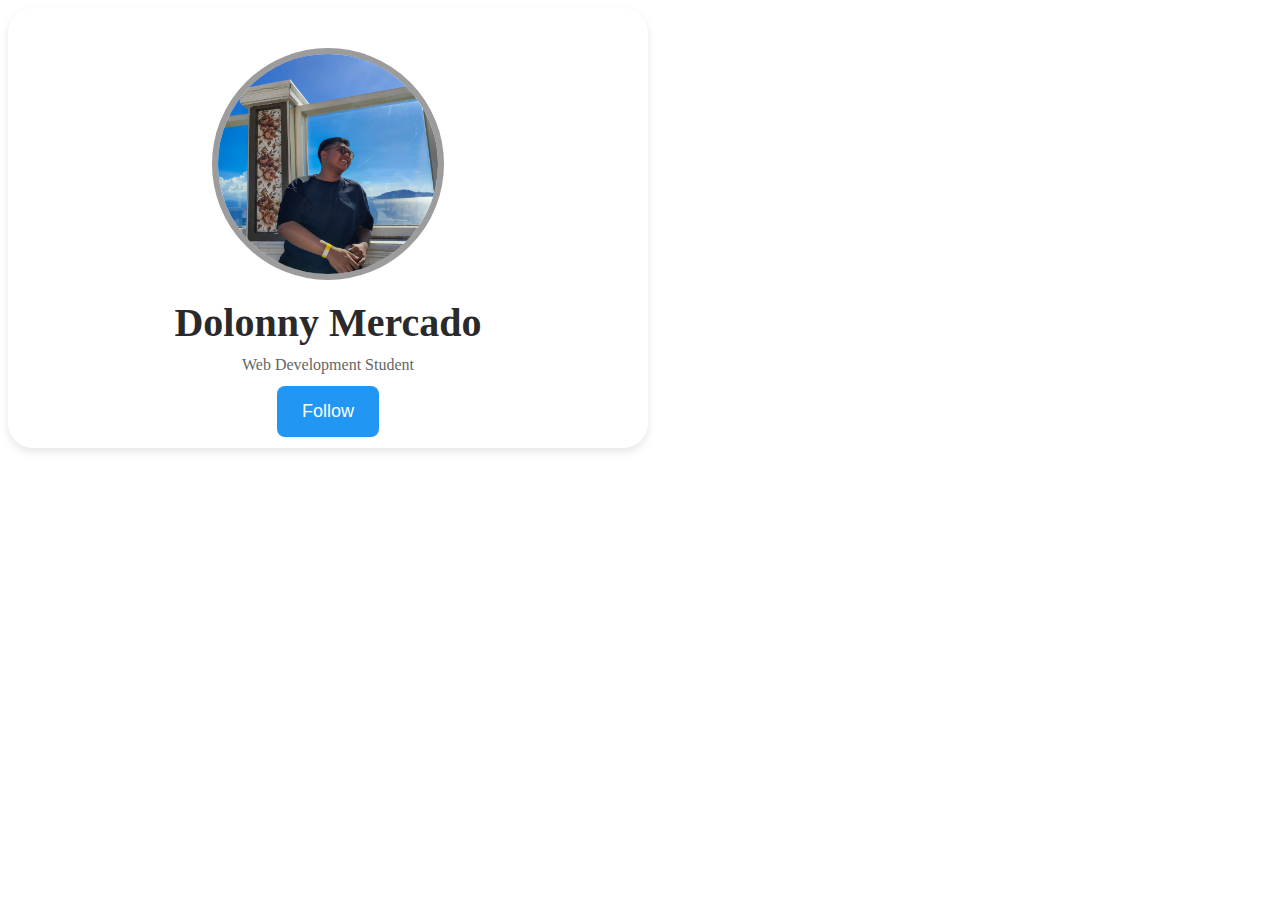
<file: index.html>
<!DOCTYPE html>
<html lang="en">
<head>
    <meta charset="UTF-8">
    <meta name="viewport" content="width=device-width, initial-scale=1.0">
    <title>My Profile Card</title>
    <link rel="stylesheet" href="style.css">
</head>
<body>
    <div class="card">
        <img src="1748428781008.jpg" alt="Dolonny Mercado" class="profile-img">
        <h2>Dolonny Mercado</h2>
        <p>Web Development Student</p>
        <button>Follow</button>
    </div>
</body>
</html>
</file>
<file: style.css>
<<<<<<< HEAD
body {
    margin: 0;
    padding: 0;
    height: 100vh;
    background: linear-gradient(to bottom, #417be7, #003375); 
    display: flex; /* Added to enable flexbox centering */
    justify-content: center;
    align-items: center;
    font-family: Helvetica, sans-serif;
}

.card {
    background: white;
    border-radius: 25px;
    box-shadow: 0 4px 8px rgba(0, 0, 0, 0.1);
    padding: 20px;
    height: 400px;
    width: 600px;
    text-align: center;
    transition: transform 0.3s ease, box-shadow 0.3s ease;
}

.card:hover {
    transform: scale(1.03);
    box-shadow: 0 8px 16px rgba(0, 0, 0, 0.2);
}

.profile-img {
    width: 220px;
    height: 220px;
    border-radius: 65%;
    border: 6px solid #9c9c9c; 
    margin-top: 20px;
    margin-bottom: 5px;
    object-fit: cover;
}

h2 {
    font-size: 40px;
    font-weight: bold;
    color: #2b2a2a; 
    margin: 10px 0;
}

p {
    font-size: 16px;
    font-style: light;
    color: #666; 
    margin: 7px 0;
}

button {
    background-color: #2196F3; 
    color: white;
    border: none;
    padding: 15px 25px;
    border-radius: 8px;
    font-size: 18px;
    cursor: pointer;
    margin-top: 5px;
    transition: transform 0.5s ease, background-color 0.7s ease; 
}

button:hover {
    transform: scale(1.05);
    box-shadow: 0 8px 16px rgba(0, 0, 0, 0.2);
    background-color: #002b86;
}
=======
body {
    margin: 0;
    padding: 0;
    height: 100vh;
    background: linear-gradient(to bottom, #417be7, #003375); 
    display: flex; /* Added to enable flexbox centering */
    justify-content: center;
    align-items: center;
    font-family: Helvetica, sans-serif;
}

.card {
    background: white;
    border-radius: 25px;
    box-shadow: 0 4px 8px rgba(0, 0, 0, 0.1);
    padding: 20px;
    height: 400px;
    width: 600px;
    text-align: center;
    transition: transform 0.3s ease, box-shadow 0.3s ease;
}

.card:hover {
    transform: scale(1.03);
    box-shadow: 0 8px 16px rgba(0, 0, 0, 0.2);
}

.profile-img {
    width: 220px;
    height: 220px;
    border-radius: 65%;
    border: 6px solid #9c9c9c; 
    margin-top: 20px;
    margin-bottom: 5px;
    object-fit: cover;
}

h2 {
    font-size: 40px;
    font-weight: bold;
    color: #2b2a2a; 
    margin: 10px 0;
}

p {
    font-size: 16px;
    font-style: light;
    color: #666; 
    margin: 7px 0;
}

button {
    background-color: #2196F3; 
    color: white;
    border: none;
    padding: 15px 25px;
    border-radius: 8px;
    font-size: 18px;
    cursor: pointer;
    margin-top: 5px;
    transition: transform 0.5s ease, background-color 0.7s ease; 
}

button:hover {
    transform: scale(1.05);
    box-shadow: 0 8px 16px rgba(0, 0, 0, 0.2);
    background-color: #002b86;
}
>>>>>>> fffc9a24f6a5234c43f7c2ea8b53c87c035015e7
</file>
